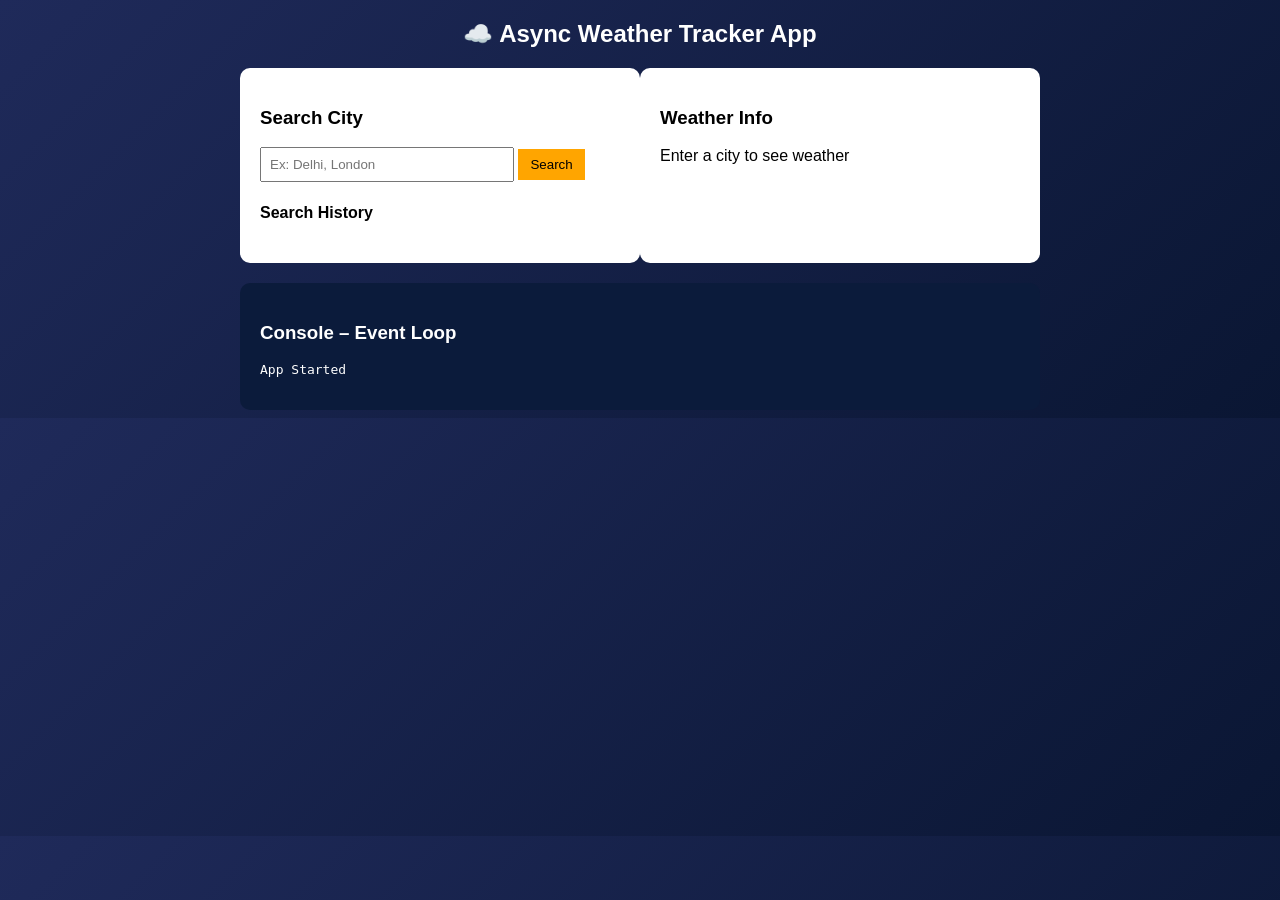
<file: assignment2/index.html>
<!DOCTYPE html>
<html lang="en">
<head>
    <meta charset="UTF-8">
    <meta name="viewport" content="width=device-width, initial-scale=1.0">
    <title>Async Weather Tracker</title>
    <link rel="stylesheet" href="style.css">
</head>
<body>
    <!-- Weather App using Async JavaScript -->
    
    <div class="container">
        <h2>☁️ Async Weather Tracker App</h2>
        <div class="row">
            <div class="searchBox">
                <h3>Search City</h3>

                <input type="text" id="cityInput" placeholder="Ex: Delhi, London">
                <button onclick="getWeather()">Search</button>

                <h4>Search History</h4>
                <div id="history"></div>
            </div>


            <div class="weatherBox">

                <h3>Weather Info</h3>
                <div id="weatherResult">Enter a city to see weather</div>
            </div>
        </div>
        <div class="consoleBox">
            <h3>Console – Event Loop</h3>
            <pre id="log"></pre>
        </div>
    </div>

<script src="script.js"></script>

</body>
</html>
</file>
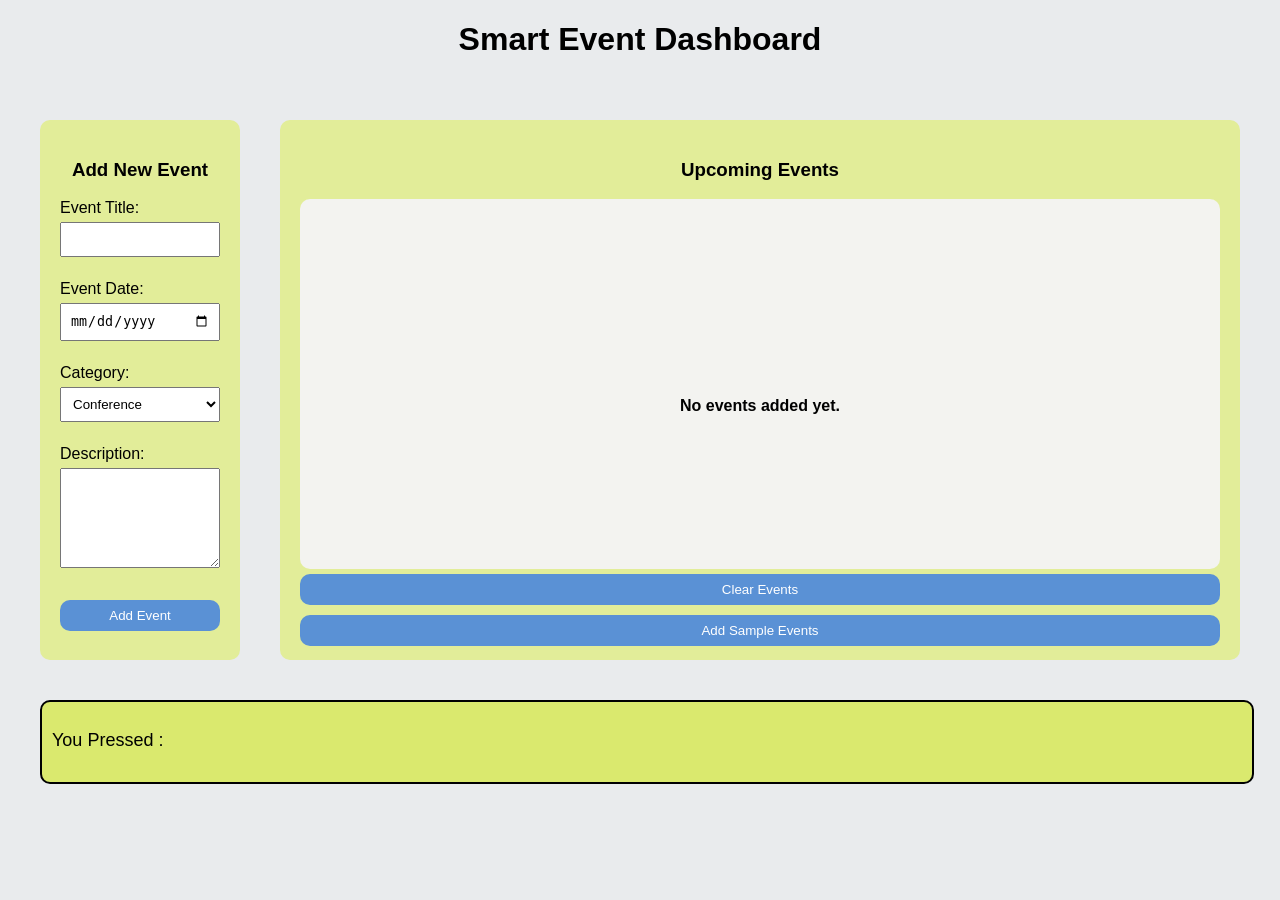
<file: assignment2.html>
<!DOCTYPE html>
<html lang="en">
<head>
    <meta charset="UTF-8">
    <meta name="viewport" content="width=device-width, initial-scale=1.0">
    <title>Event Calendar</title>
    <style>
        body{
            font-family: Arial, sans-serif;
            margin: 0;
            padding: 0;
            box-sizing: border-box;
            background-color: rgb(233, 235, 237);
        }
        h1{
            text-align: center;
        }
        h3{
            text-align: center;
        }
        #event-dashboard{
            display: flex;
            justify-content: space-around;
            padding: 20px;
        }
        #main-event, #event-list{
            background-color: rgb(226, 237, 153);
            padding: 20px;
            margin: 20px;
            border-radius: 10px;
        }
        #event-list{
            width: 1000px;
            height: 500px;
        }
        #main-event{
            width: 400px;
            height: 500px;
        }
        #event-card{
            width: 150px;
            height: 290px;
            padding: 10px;
            margin: 10px 0;
            border-radius: 5px;
            background-color: #dfb1f4;
        }
        #eventlist{
            width: 900px;
            height: 350px;
            display: flex;
            flex-direction: row;
            overflow-y: auto;
            flex-wrap: wrap;
            gap: 10px;
            padding: 10px;
            border-radius: 10px;
            background-color: #f3f3f0;
            position: relative;
        }
        h4{
            position: absolute;
            top: 50%;
            left: 50%;
            transform: translate(-50%, -50%);
            text-align: center;
        }
        input, select, textarea, button{
            width: 100%;
            padding: 8px;
            margin: 5px 0;
            box-sizing: border-box;
        }
        button{
            background-color: #5a91d5;
            color: white;
            border: none;
            cursor: pointer;
            border-radius: 10px;
            &:hover{
                background-color: #a99d18;
            }
            &:active{
                transform: scale(0.9);
            }
        }
        textarea{
            resize: vertical;
            height: 100px;
            max-height: 120px;
        }
        #typed{
            width: 100%;
            height: 200px;
            display: flex;
        }
        #type-key{
            width: 93%;
            height: 60px;
            border: 2px solid #000;
            border-radius: 10px;
            background-color: rgb(218, 233, 110);
            padding: 10px;
            margin-left: 40px;
        }
        #delete-btn, #mark-btn{
            flex-wrap: wrap;
        }
    </style>
</head>
<body>
    <h1>Smart Event Dashboard</h1>
    <div id="event-dashboard">
        <div id="main-event">
            <h3>Add New Event</h3>
            <form>
                <label for="event-name">Event Title:</label><br>
                <input type="text" id="event-name" name="event-name" required><br><br>
                <label for="event-date">Event Date:</label><br>
                <input type="date" id="event-date" name="event-date" required><br><br>
                <label for="category">Category:</label><br>
                <select id="category" name="category" required>
                    <option value="conference">Conference</option>
                    <option value="workshop">Workshop</option>
                    <option value="Webinar">Webinar</option>
                    <option value="meetup">Meetup</option>
                    <option value="social">Social</option>
                </select><br><br>
                <label for="description">Description:</label><br>
                <textarea id="description" name="description"></textarea><br><br>
                <button id="addevent" type="submit">Add Event</button>
            </form>
        </div>
        <div id="event-list">
            <h3>Upcoming Events</h3>
            <div id="eventlist">
                <h4>No events added yet.</h4>
            </div>
            <div>
                <button id="clear-events">Clear Events</button>
                <button id="add-events-btn">Add Sample Events</button>
            </div>
            
        </div>
        <script>
            let form = document.querySelector('form');
            let eventtitle = document.querySelector('#event-name');
            let eventdate = document.querySelector('#event-date');
            let category = document.querySelector('#category');
            let description = document.querySelector('#description');
            let eventlist = document.querySelector('#event-list');
            let clearevents = document.querySelector('#clear-events');
            let addeventsbtn = document.querySelector('#add-events-btn');
            let deletebtn = document.querySelectorAll('#delete-btn');
            function addevent(e){
                e.preventDefault();
                let card = document.createElement('div');
                card.id = 'event-card';
                card.innerHTML = `<h4>${eventtitle.value}</h4>
                                  <span>Date: ${eventdate.value}</span><br>
                                  <span>Category: ${category.value}</span><br>
                                  <p>Description: ${description.value}</p>
                                  <button id="delete-btn" onclick="deleteEvent(event)">Remove</button>
                                  <button id='mark-btn' onclick="markCompleted(event)">Mark as Completed</button>
                                  </div>`;
                
                document.querySelector('#eventlist').appendChild(card);
                form.reset();
                eventlist.querySelector('h4').style.display = 'none';
            }
            function clear(){
                let cards = document.querySelectorAll('#event-card');
                cards.forEach(card => card.remove());
                eventlist.querySelector('h4').style.display = 'block';
            }
            function sample(){
                let card=document.createElement('div');
                card.id='event-card';
                card.innerHTML = `<h5>Sample Event</h5>
                                <span>Date: 2024-12-31</span><br>
                                <span>Category: Conference</span><br>
                                <p>Description: This is a sample event for demonstration purposes.</p>
                                <button id="delete-btn" onclick="deleteEvent(event)">Remove</button>
                                <button id='mark-btn' onclick="markCompleted(event)">Mark as Completed</button>
                                </div>`;
                document.querySelector('#eventlist').appendChild(card);
                eventlist.querySelector('h4').style.display = 'none';
            };
            function deleteEvent(e){
                e.target.parentElement.remove();
                let cards = document.querySelectorAll('#event-card');
                if(cards.length === 0){
                    eventlist.querySelector('h4').style.display = 'block';
                }
            }
            function markCompleted(e){
                e.target.parentElement.style.backgroundColor = '#d4edda';
            }
            function keyPressHandler(e){
                let typeKeyDiv = document.querySelector('#type-key');
                typeKeyDiv.innerHTML = `<p style="font-size: 18px;">You Pressed : ${e.key}</p>`;
            }
            document.addEventListener('keydown',keyPressHandler);
            form.addEventListener("submit",addevent);
            clearevents.addEventListener("click",clear);
            addeventsbtn.addEventListener("click",sample);

        </script>
    </div>
    <div id="typed">
        <div id="type-key">
            <p style="font-size: 18px;">You Pressed : </p>
        </div>
    </div>
</body>
</html>
</file>
<file: assignment2/style.css>
/* Main styling for Weather App */
body{
    font-family: Arial;
    background: linear-gradient(135deg,#1f2a5a,#0a1633);
    color:white;
    text-align:center;
}

.container{
    width:800px;
    margin:auto;
}

.row{
    display:flex;
    justify-content:space-between;
    margin-top:20px;
}

.searchBox,.weatherBox{
    background:white;
    color:black;
    padding:20px;
    width:45%;
    border-radius:10px;
    text-align:left;
}

input{
    padding:8px;
    width:65%;
}

button{
    padding:8px 12px;
    background:orange;
    border:none;
    cursor:pointer;
}

.consoleBox{
    background:#0b1b3b;
    padding:20px;
    margin-top:20px;
    border-radius:10px;
    text-align:left;
}

#history button{
    margin:4px;
    padding:5px 10px;
    background:orange;
    border:none;
    cursor:pointer;
    color:white;
}
</file>
